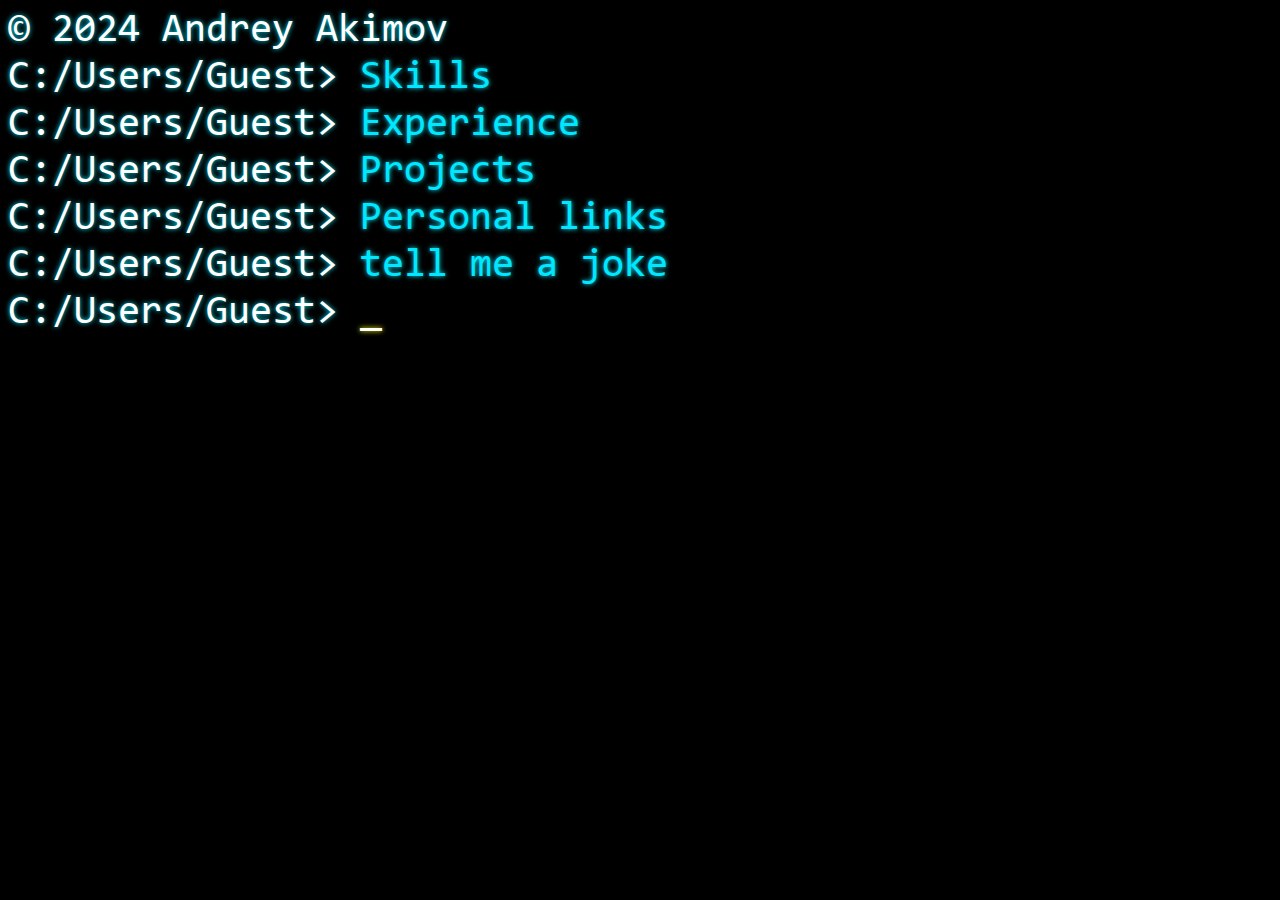
<file: index.html>
<!DOCTYPE html>
<html lang="en" dir="ltr">
  <head>
    <meta charset="utf-8">
    <link rel="stylesheet" href="style.css">
    <title>main</title>
  </head>
  <body>
    <main>
      <code>© 2024 Andrey Akimov</code>
      <code>C:/Users/Guest> <a href="./skills.html">Skills</a></code>
      <code>C:/Users/Guest> <a href="./experience.html">Experience</a></code>
      <code>C:/Users/Guest> <a href="./projects.html">Projects</a></code>
      <code>C:/Users/Guest> <a href="./links.html">Personal links</a></code>
      <code>C:/Users/Guest> <span id="joke">tell me a joke</span></code>
      <code>C:/Users/Guest> <span id="writehere"><span class="underscore" id="underscore">_</span></span></code>
    </main>
    <script src="script.js" charset="utf-8"></script>
  </body>
</html>
</file>
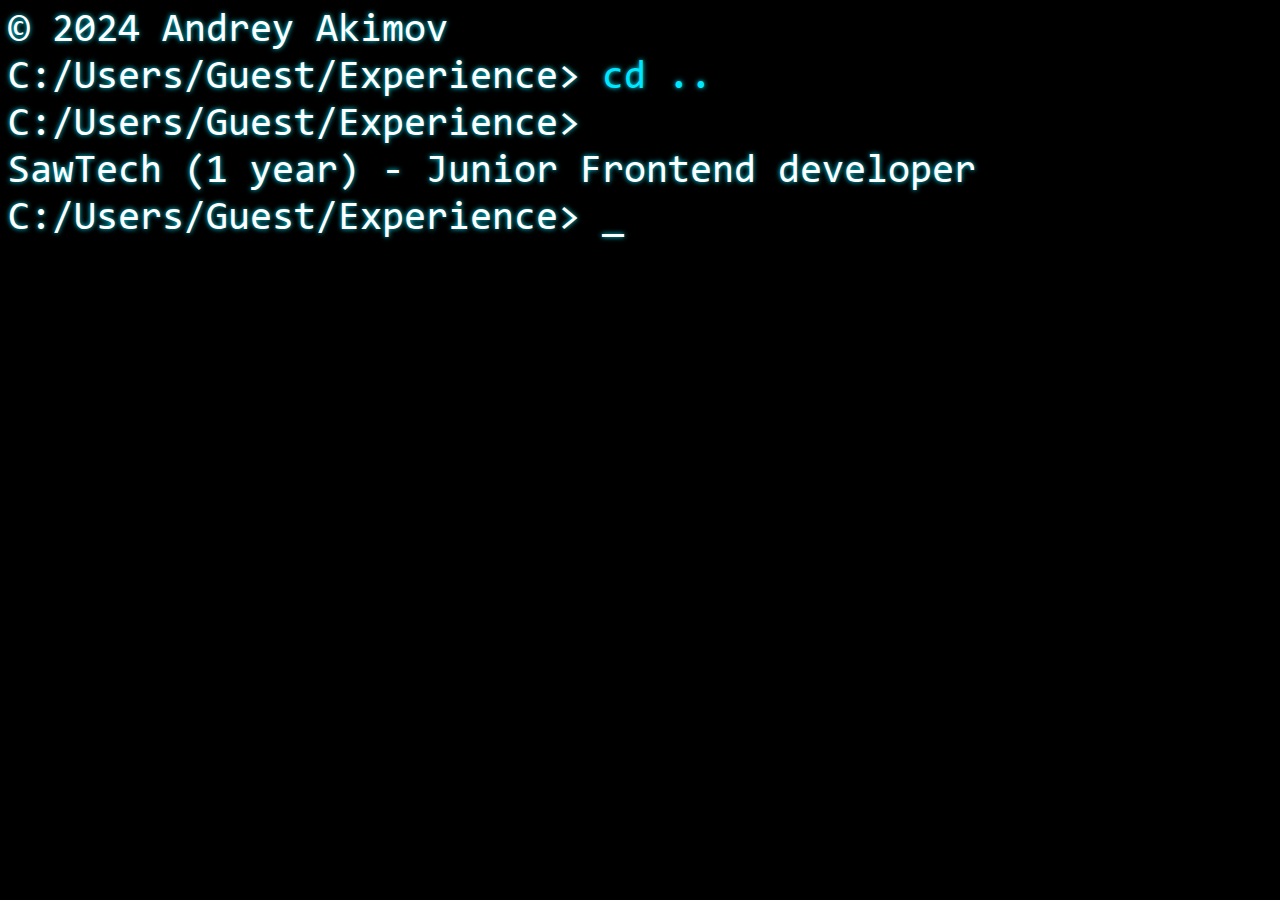
<file: experience.html>
<!DOCTYPE html>
<html lang="en" dir="ltr">
  <head>
    <meta charset="utf-8">
    <link rel="stylesheet" href="style.css">
    <title>experience</title>
  </head>
  <body>
    <main>
      <code>© 2024 Andrey Akimov</code>
      <code>C:/Users/Guest/Experience> <a href="./index.html">cd ..</a></code>
      <code>C:/Users/Guest/Experience> </code>
      <code>SawTech (1 year) - Junior Frontend developer</code>
      <code>C:/Users/Guest/Experience> <span class="underscore">_</span></code>
    </main>
  </body>
</html>
</file>
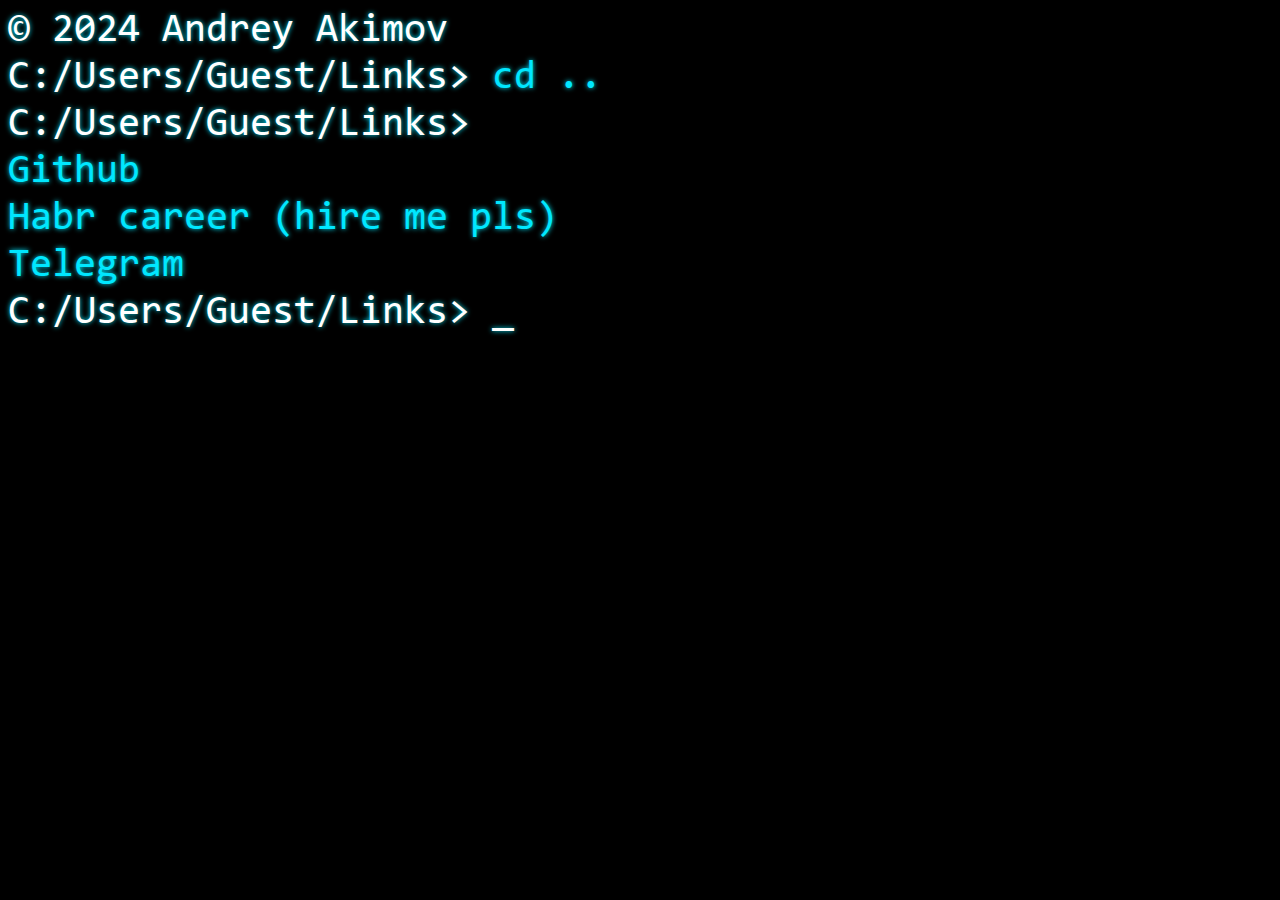
<file: links.html>
<!DOCTYPE html>
<html lang="en" dir="ltr">
  <head>
    <meta charset="utf-8">
    <link rel="stylesheet" href="style.css">
    <title>links</title>
  </head>
  <body>
    <main>
      <code>© 2024 Andrey Akimov</code>
      <code>C:/Users/Guest/Links> <a href="./index.html">cd ..</a></code>
      <code>C:/Users/Guest/Links> </code>
      <code><a href="https://github.com/Chlorine355">Github</a></code>
      <code><a href="https://career.habr.com/chlorinet">Habr career (hire me pls)</a></code>
      <code><a href="https://t.me/ndreich">Telegram</a></code>
      <code>C:/Users/Guest/Links> <span class="underscore">_</span></code>
    </main>
  </body>
</html>
</file>
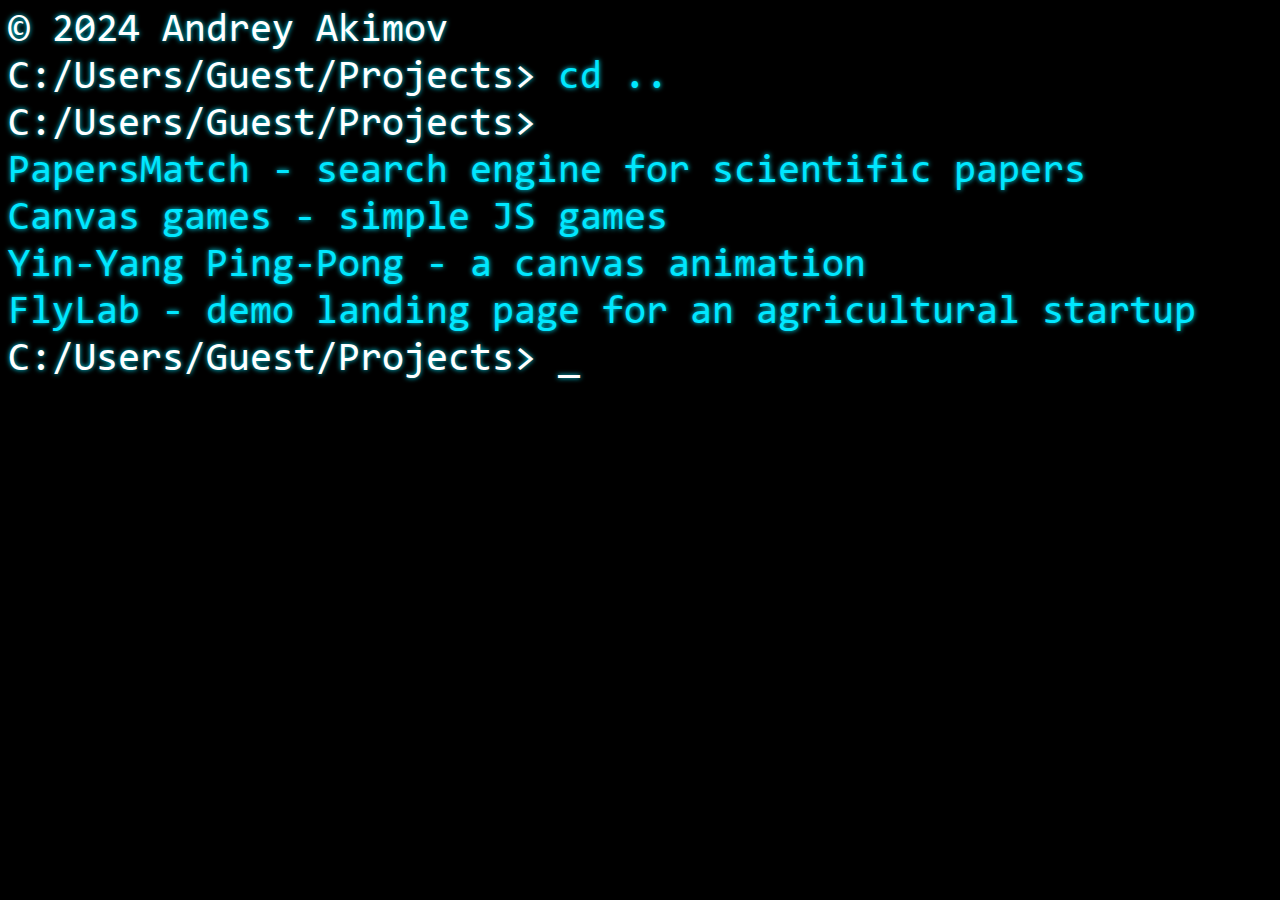
<file: projects.html>
<!DOCTYPE html>
<html lang="en" dir="ltr">
  <head>
    <meta charset="utf-8">
    <link rel="stylesheet" href="style.css">
    <title>projects</title>
  </head>
  <body>
    <main>
      <code>© 2024 Andrey Akimov</code>
      <code>C:/Users/Guest/Projects> <a href="./index.html">cd ..</a></code>
      <code>C:/Users/Guest/Projects> </code>
      <code><a href="https://papersmatch.ru">PapersMatch - search engine for scientific papers</a></code>
      <code><a href="https://chlorine355.github.io/canvas_games/index.html">Canvas games - simple JS games</a></code>
      <code><a href="https://chlorine355.github.io/Yin-Yang-Ping-Pong">Yin-Yang Ping-Pong - a canvas animation</a></code>
      <code><a href="https://chlorine355.github.io/fly-landing">FlyLab - demo landing page for an agricultural startup</a></code>
      <code>C:/Users/Guest/Projects> <span class="underscore">_</span></code>
    </main>
  </body>
</html>
</file>
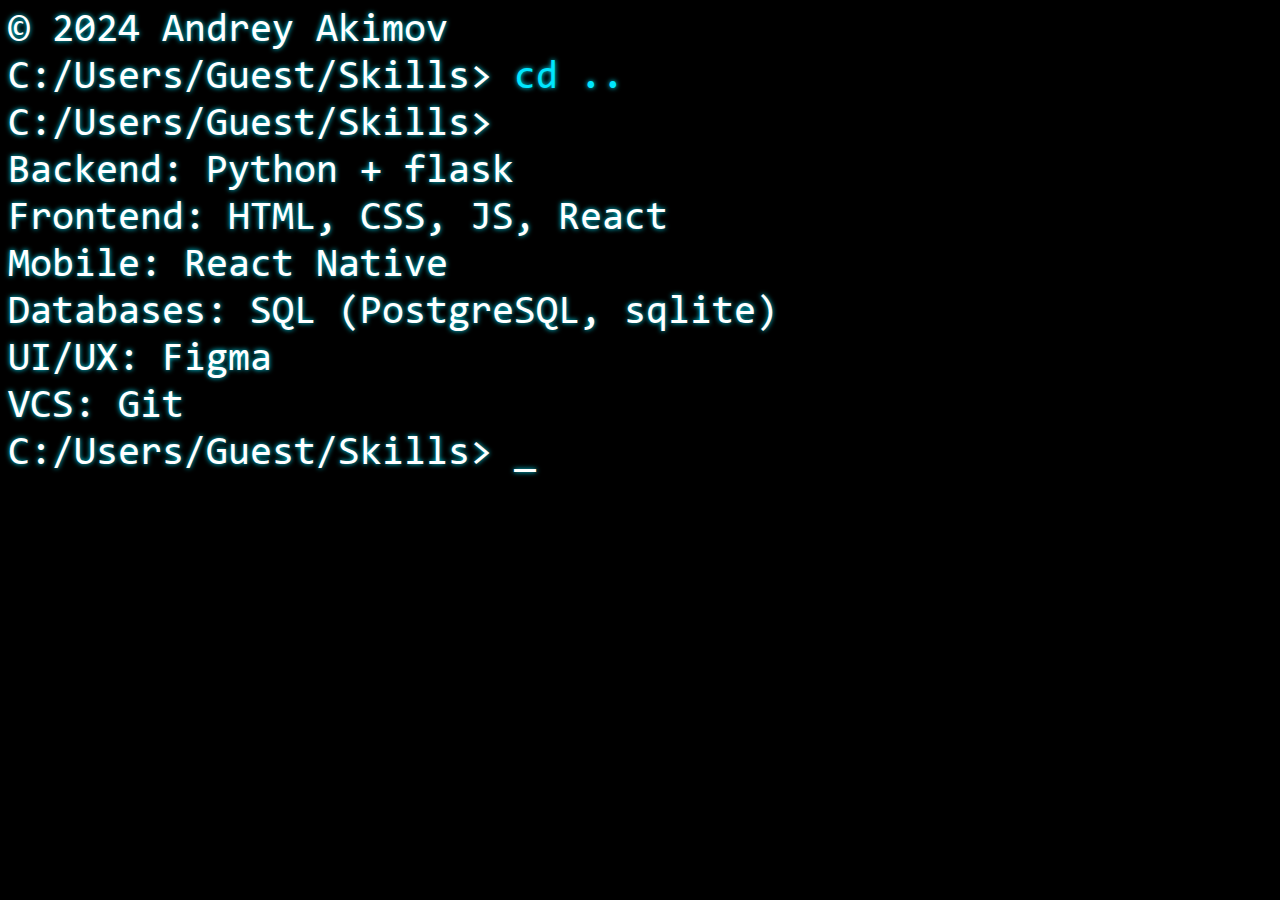
<file: skills.html>
<!DOCTYPE html>
<html lang="en" dir="ltr">
  <head>
    <meta charset="utf-8">
    <link rel="stylesheet" href="style.css">
    <title>skills</title>
  </head>
  <body>
    <main>
      <code>© 2024 Andrey Akimov</code>
      <code>C:/Users/Guest/Skills> <a href="./index.html">cd ..</a></code>
      <code>C:/Users/Guest/Skills> </code>
      <code>Backend: Python + flask</code>
      <code>Frontend: HTML, CSS, JS, React</code>
      <code>Mobile: React Native</code>
      <code>Databases: SQL (PostgreSQL, sqlite)</code>
      <code>UI/UX: Figma</code>
      <code>VCS: Git</code>
      <code>C:/Users/Guest/Skills> <span class="underscore">_</span></code>
    </main>
  </body>
</html>
</file>
<file: style.css>
@font-face {
    font-family: 'Consolas';
    src: url("./fonts/consolas.ttf");
    font-weight: normal;
    font-style: normal;
}

body {
  background-color: black;
}

code {
  color:white;
  font-family: Consolas;
  font-size: 2.5rem;
  text-shadow: #00e7ff 0 0 5px;
}

a, #joke {
  text-decoration: none;
  color: #00e7ff;
  cursor: pointer;
}

a:hover, #joke:hover  {
  color: #0bff00;
  text-shadow: #0bff00 0 0 5px;
}

#writehere {
  color: yellow;
  text-shadow: yellow 0 0 5px;
}

main {
  display: flex;
  flex-direction: column;
}

.underscore {
  color: white;
  animation: pulse 1s infinite;
}

@keyframes pulse {
  0% {
    opacity: 100%
  }
  50% {
    opacity: 0%
  }
  100% {
    opacity: 100%
  }
}
</file>
